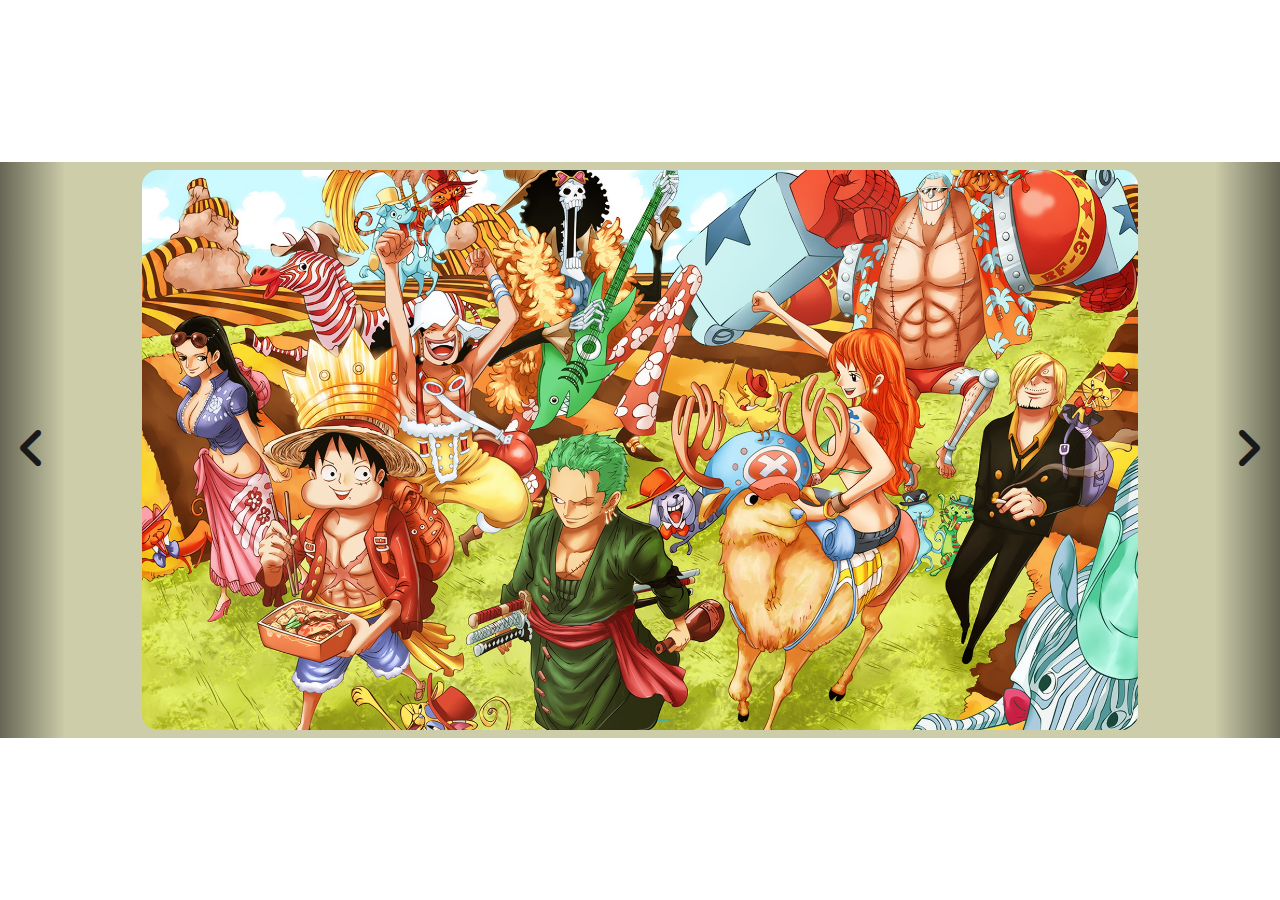
<file: index.html>
<!DOCTYPE html>
<html lang="fr">
<head>
    <meta charset="UTF-8">
    <meta http-equiv="X-UA-Compatible" content="IE=edge">
    <meta name="viewport" content="width=device-width, initial-scale=1.0">
    <title>Carrousel</title>

    <link rel="stylesheet" href="style.css">
    <link rel="stylesheet" href="https://cdnjs.cloudflare.com/ajax/libs/font-awesome/6.0.0-beta3/css/all.min.css">
</head>
<body>
    <div class="carrousel">
        <button id="slideLeft"><i class="fas fa-angle-left"></i></button>
        <div id="insert">

        </div>
        <button id="slideRight"><i class="fas fa-angle-right"></i></button>
    </div>
    <script src="index.js"></script>
</body>
</html>
</file>
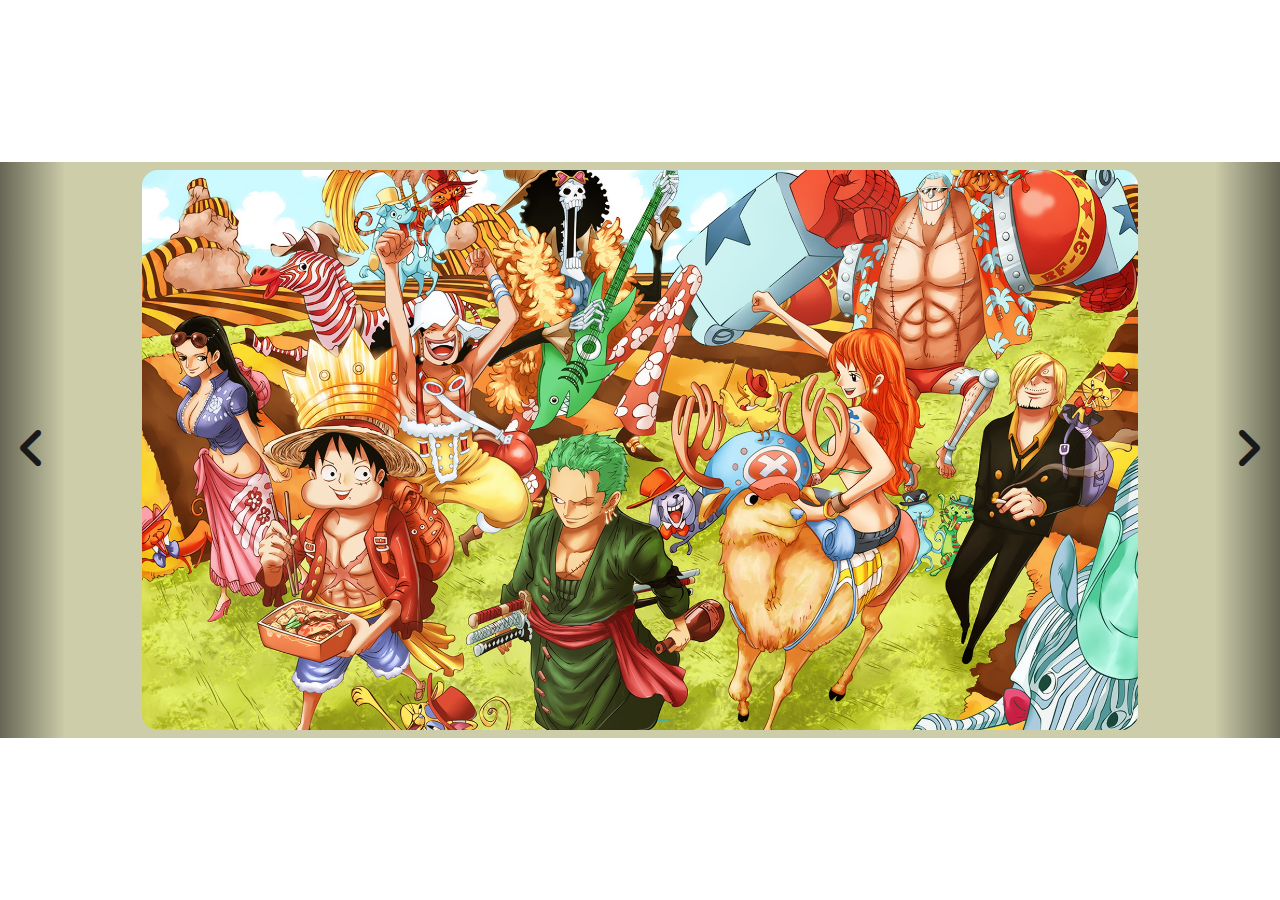
<file: proto_02/index.html>
<!DOCTYPE html>
<html lang="fr">
<head>
    <meta charset="UTF-8">
    <meta http-equiv="X-UA-Compatible" content="IE=edge">
    <meta name="viewport" content="width=device-width, initial-scale=1.0">
    <title>Carrousel Proto 02</title>

    <link rel="stylesheet" href="style.css">
    <link rel="stylesheet" href="https://cdnjs.cloudflare.com/ajax/libs/font-awesome/6.0.0-beta3/css/all.min.css">
</head>
<body>
    
    <div class="carrousel">
        <button id="slideLeft"><i class="fas fa-angle-left"></i></button>
        <div id="insert">

        </div>
        <button id="slideRight"><i class="fas fa-angle-right"></i></button>
    </div>

    <script src="index.js"></script>
</body>
</html>
</file>
<file: style.css>
* {
  padding: 0;
  margin: 0;
  box-sizing: border-box;
}
body {
  min-height: 100vh;
  width: 100%;
  display: flex;
  justify-content: center;
  align-items: center;
}

.carrousel {
  position: relative;
  width: 100%;
  max-height: 600px;
  display: flex;
  justify-content: center;
  align-items: center;
  padding: 0.5rem 0.5rem;
  background: #cdcdaa;
}

.carrousel button {
  position: absolute;
  width: 4rem;
  height: 100%;
  border: none;
  font-size: 3rem;
  color: #191919;
  transition: 0.4s;
}
.carrousel button:hover {
  font-size: 4rem;
  color: #cbcbcb;
}
#slideLeft {
  left: 0;
  background: linear-gradient(90deg, rgba(0, 0, 0, 0.5), rgba(0, 0, 0, 0.01));
}
#slideLeft:hover {
  background: linear-gradient(90deg, rgba(0, 0, 0, 0.8), rgba(0, 0, 0, 0.01));
}
#slideRight {
  right: 0;
  background: linear-gradient(90deg, rgba(0, 0, 0, 0.01), rgba(0, 0, 0, 0.5));
}
#slideRight:hover {
  background: linear-gradient(90deg, rgba(0, 0, 0, 0.01), rgba(0, 0, 0, 0.8));
}

#insert {
  display: flex;
  justify-content: center;
  align-items: center;
  overflow: hidden;
}
img {
  max-height: 560px;
  max-width: 100%;
  border-radius: 1rem;
}
</file>
<file: proto_02/style.css>
* {
  padding: 0;
  margin: 0;
  box-sizing: border-box;
}
body {
  min-height: 100vh;
  width: 100%;
  display: flex;
  justify-content: center;
  align-items: center;
}

.carrousel {
  position: relative;
  width: 100%;
  max-height: 600px;
  display: flex;
  justify-content: center;
  align-items: center;
  padding: 0.5rem 0.5rem;
  background: #cdcdaa;
}

.carrousel button {
  position: absolute;
  width: 4rem;
  height: 100%;
  border: none;
  font-size: 3rem;
  color: #191919;
  transition: 0.4s;
}
.carrousel button:hover {
  font-size: 4rem;
  color: #cbcbcb;
}
#slideLeft {
  left: 0;
  background: linear-gradient(90deg, rgba(0, 0, 0, 0.5), rgba(0, 0, 0, 0.01));
}
#slideLeft:hover {
  background: linear-gradient(90deg, rgba(0, 0, 0, 0.8), rgba(0, 0, 0, 0.01));
}
#slideRight {
  right: 0;
  background: linear-gradient(90deg, rgba(0, 0, 0, 0.01), rgba(0, 0, 0, 0.5));
}
#slideRight:hover {
  background: linear-gradient(90deg, rgba(0, 0, 0, 0.01), rgba(0, 0, 0, 0.8));
}

#insert {
  display: flex;
  justify-content: center;
  align-items: center;
  overflow: hidden;
}
img {
  max-height: 560px;
  max-width: 100%;
  border-radius: 1rem;
  transition: 0.5s;
}

.positionLeft {
  transform: translateX(-150%);
}
.positionRight {
  transform: translateX(150%);
}
</file>
